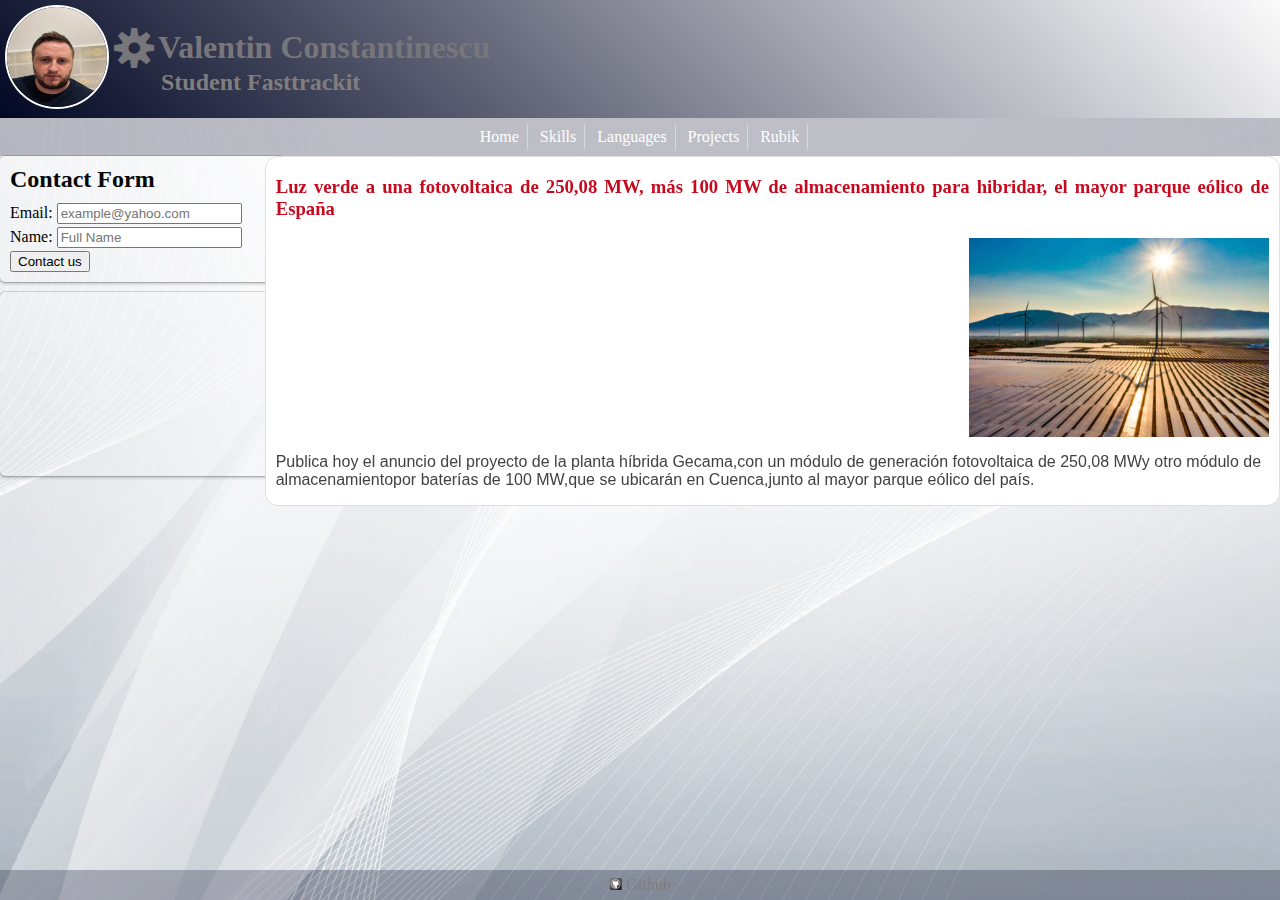
<file: index.html>
<!DOCTYPE html>
<html lang="en">
  <head>
    <meta charset="UTF-8" />
    <meta http-equiv="X-UA-Compatible" content="IE=edge" />
    <meta name="viewport" content="width=device-width, initial-scale=1.0" />
    <title>Valentin Constantinescu</title>
    <link rel="stylesheet" href="/CSS/style.css" />
    <link rel="icon" type="image/jpg" href="/Photo/valentin.jpg" />
  </head>
  <body>
    <header>

      <div id="header-wrapper">
        <div>
          <img src="/Photo/valentin.jpg" style="color: transparent" />
        </div>
        <div class="wrap">
          <div id="logo">
            <span class="gear">S</span>
          </div>
        </div>
        <div id="header-info">
          <h1>Valentin Constantinescu</h1>
          <h2>
            <a href="https://fasttrackit.org/" target="_blank">Student Fasttrackit </a>
          </h2>
        </div>
      </div>
      <ul id="top-menu-bar">
        <li><a href="#" data-page="home">Home</a></li>
        <li><a href="#" data-page="skills">Skills</a></li>
        <li><a href="#" data-page="languages">Languages</a></li>
        <li><a href="#" data-page="projects">Projects</a></li>
        <li><a href="#" data-page="rubik">Rubik</a></li>
      </ul>
    </header>

    <section id="content">
      <div id="side-menu">
        <section>
          <h2>Contact Form</h2>
          <form action id="sectione-left-menu">
            <div id="Email">
              <label for="e">Email: </label>
              <input
                type="email"
                id="e"
                name="e,"
                required
                placeholder="example@yahoo.com"
              />
            </div>
            <div id="UserName">
              <label for="n"> Name: </label>
              <input
                type="text"
                id="Name"
                name="na"
                required
                placeholder="Full Name"
              />
            </div>

            <div id="Contact-Us">
              <button>Contact us</button>
            </div>
          </form>
        </section>

        <section id="map">
          <iframe
            id="map"
            src="https://www.google.com/maps/embed?pb=!1m14!1m12!1m3!1d22092.929707466916!2d21.292646400000002!3d46.198195399999996!2m3!1f0!2f0!3f0!3m2!1i1024!2i768!4f13.1!5e0!3m2!1ses!2sro!4v1673890699855!5m2!1ses!2sro"
            width="270"
            height="160"
            style="border: 0"
            allowfullscreen=""
            loading="lazy"
            referrerpolicy="no-referrer-when-downgrade"
          ></iframe>
        </section>
      </div>

      <div id="main">
        <div id="home" class="page">
          <div id="home">
            <h3>
              Luz verde a una fotovoltaica de 250,08 MW, más 100 MW de
              almacenamiento para hibridar, el mayor parque eólico de España
            </h3>
            <img
              style="float: right"
              src="/Photo/ibereolica.png"
              width="300px"
            />
            <!-- ( style in css) -->

            <div style="clear: right"></div>
            <!-- ( style in css) -->
            <div class="ro">
              <p>
                Publica hoy el anuncio del proyecto de la planta híbrida
                Gecama,con un módulo de generación fotovoltaica de 250,08 MWy
                otro módulo de almacenamientopor baterías de 100 MW,que se
                ubicarán en Cuenca,junto al mayor parque eólico del país.
              </p>
            </div>
          </div>
        </div>
        <div id="skills" class="page">
          <h2>Skills</h2>
          <ul id="skills-list"></ul>
        </div>

        <div id="languages" class="page">
          <h2>Languages</h2>
          <table style="width: 60%">
            <!-- ( style in css) -->
            <tr>
              <th>Language</th>
              <th>Level</th>
            </tr>
            <tr>
              <td>Romanian</td>
              <td>Native</td>
            </tr>
            <tr>
              <td>English</td>
              <td>Beginner</td>
            </tr>
            <tr>
              <td>Spanish</td>
              <td>Fluent</td>
            </tr>
          </table>
        </div>

        <div id="projects" class="page">
          <h2>Projects</h2>
          <ul>
            <li>
              <a href="https://github.com/Ipadios12/Ipadios12.github.io"
                >Github</a
              >
            </li>
          </ul>
        </div>
        <div id="rubik" class="page">
          <h2>Rubik....</h2>
        </div>
      </div>
    </section>
    <footer>
      <div id="github">
        <img src="/Photo/github.png" width="13" />
        <!--( style in css)-->
        <a
          target="_blank"
          href="https://github.com/Ipadios12/Ipadios12.github.io"
          >Github</a
        >
      </div>
    </footer>
    <script src="/JavScript/index.js"></script>
  </body>
</html>
</file>
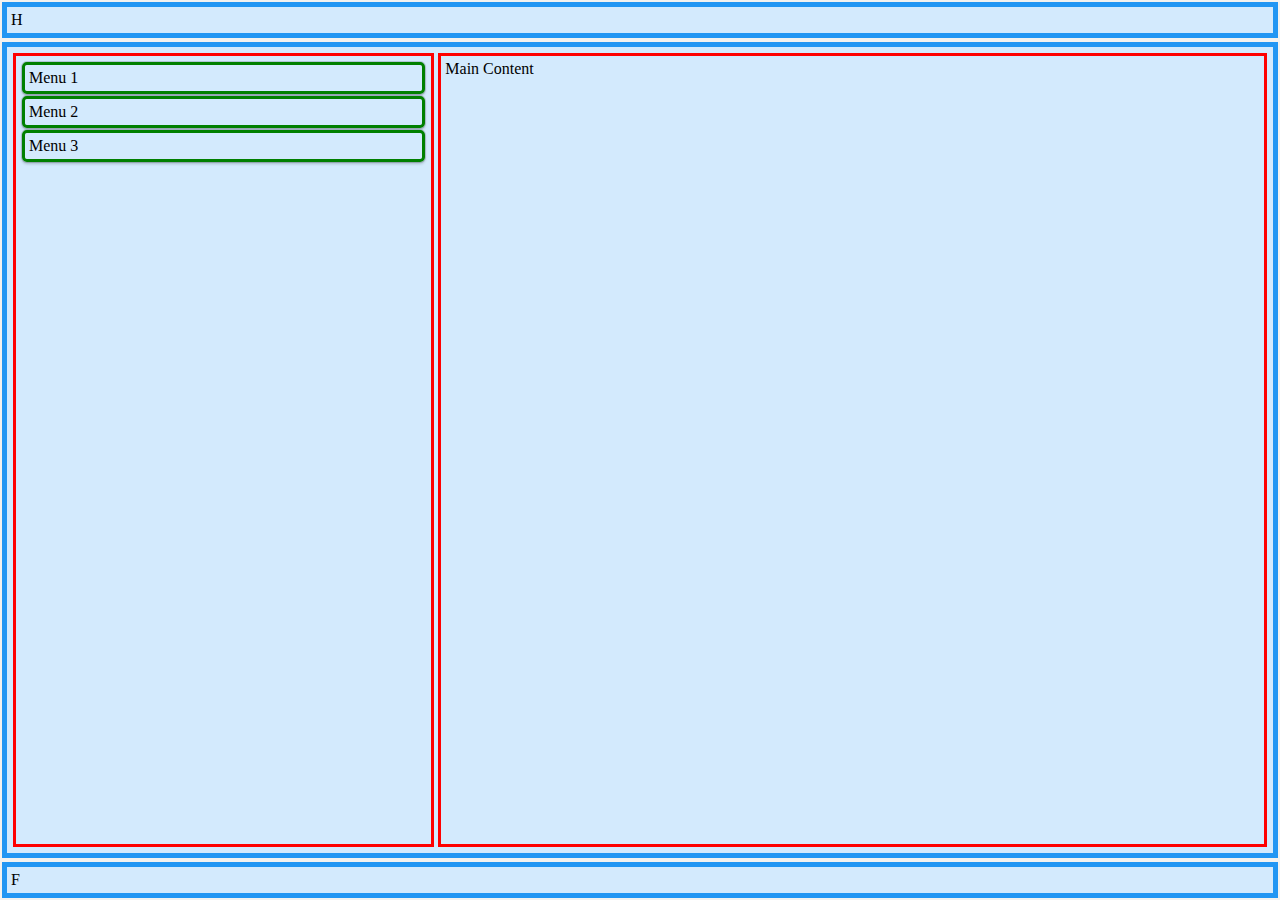
<file: layout.html>
<!DOCTYPE html>
<html lang="en">
  <head>
    <meta charset="UTF-8" />
    <meta http-equiv="X-UA-Compatible" content="IE=edge" />
    <meta name="viewport" content="width=device-width, initial-scale=1.0" />
    <title>Layout</title>
    <link rel="stylesheet" href="style.css" />
    <style>
      header,
      footer,
      #content {
        padding: 4px;
        margin: 2px;
        border: 5px solid #2196f3;
        background-color: #d3eafd;
      }
      #content > div,
      #side-menu > section {
        padding: 4px;
        margin: 2px;
        border: 3px solid red;
      }
      #side-menu > section {
        border-color: green;
      }
    </style>
  </head>
  <body>
    <header>H</header>
    <section id="content">
      <div id="side-menu">
        <section>Menu 1</section>
        <section>Menu 2</section>
        <section>Menu 3</section>
      </div>
      <div id="main">Main Content</div>
    </section>
    <footer>F</footer>
  </body>
</html>
</file>
<file: CSS/style.css>
@font-face {
  font-family: "websymbolsregular";
  src: url("fonts/websymbols-regular-webfont.eot");
  src: url("fonts/websymbols-regular-webfont.eot?#iefix")
      format("embedded-opentype"),
    url("fonts/websymbols-regular-webfont.woff") format("woff"),
    url("fonts/websymbols-regular-webfont.ttf") format("truetype"),
    url("fonts/websymbols-regular-webfont.svg#WebSymbolsRegular") format("svg");
  font-weight: normal;
  font-style: normal;
}

html {
  height: 100%;
}

body {
  margin: 0;
  min-height: 100%;
  background: url(../Body\ Image/back.png);
  display: flex;
  flex-direction: column;
  animation: back 30s linear;
  animation-iteration-count: infinite;
  overflow: hidden;

}

@keyframes back {
  0%{
    background-position: 0px 0px;
  }
50%{
  background-position: -205px -100px;
}
  100%{
    background-position: -339px -141px;
  }
  
}

.gear,
.icon {
  font-family: "websymbolsregular";
  color: rgb(119, 118, 122)
}



#logo h3 {
  font-size: 40px;
  display: block;
  float: right;
  margin-top: 5px;
  margin-right: 31px;
  transition: all 300ms;
 
}

#logo .gear {
  width: 42px;
  margin-top: -22px;
  display: block;
  font-size: 40px;
  animation-name: rotate-gear;
  animation-duration: 2s;
  animation-iteration-count: infinite;
  animation-timing-function: linear;
}

@keyframes rotate-gear {
  from {
    transform: rotateZ(0deg);
  }
  to {
    transform: rotateZ(360deg);
  }
}


/* Header */
#header-wrapper {
  display: flex;
  flex-direction: row;
  align-items: center;
  background: linear-gradient(45deg, #020724, transparent);
}

#header-wrapper img {
  border: 2px solid white;
  border-radius: 50%;
  width: 100px;
  height: 100px;
  margin: 5px;
}

/*Header info*/
#header-info {
  margin: 2px;
}

#header-info h1 {
  color: rgb(119, 118, 122);
  margin: 0;
}

#header-info h2 {
  color: rgb(119, 118, 122);
  margin: 3px;
  transition: all 300ms;
}
#header-info h2:hover {
  text-shadow: 0px 0px 2px rgb(150, 148, 148);
}
#content {
  flex: 1;
  display: flex;
  flex-direction: row;
}
#side-menu {
  flex: 1;
}

#main {
  flex: 2;
}

td {
  color: darkblue;
  border-color: darkblue;
}

#subscriberEmail {
  background: rgb(241, 241, 241);
}

#job-title {
  color: rgba(255, 255, 255, 0.4);
  margin: 5px 0;
  font-weight: bold;
  font-size: 1.2em;
  line-height: 4px;
  border-radius: 0.2rem;
}
*/ .favorite {
  font-weight: bold;
  color: darkblue;
}

.page {
  margin-left: -162px;
  border-radius: 0.8rem;
  border: 1px solid #e0dfdc;
  background: #ffffff;
  padding: 0 10px 0 10px;
  margin-bottom: 0px;
  display: none;
}

#top-menu-bar {
  margin: 0;
  padding: 5px;
  text-align: center;
  background: rgba(1, 4, 34, 0.26);
  color: #fff;
}

#top-menu-bar li {
  display: inline-block;
  padding: 0;
  margin: 0;
  border-right: 1px solid;
  color: rgba(255, 255, 255, 0.4);
  border-radius: 0.2rem;
}
#top-menu-bar a {
  text-decoration: none;
  display: inline-block;
  color: #fff;
  padding: 5px 8px;
  transition: all 300ms;
}
#top-menu-bar a:hover {
  color: #f0f1f5;
  border-radius: 0.2rem;
  text-shadow: 0px 0px 1px rgb(206, 201, 201), 0px 0px 2px rgb(189, 185, 185);
  transform: scale(1.2, 1.2);
}
#side-menu > section {
  width: 264px;
  margin-bottom: 10px;
  padding: 10px;
  box-shadow: 0 0 0 1px rgb(0 0 0 / 15%), 0 2px 3px rgb(0 0 0 / 20%);
  border-radius: 0.3rem;
}

h1 {
  padding-top: 10px;
  margin: 0;
  color: rgba(255, 244, 234, 0.5);
  border-radius: 0.2rem;
}

#he {
  flex: 1;
  padding: 10px;
}
div {
  display: block;
}

#my-picture img {
  border-radius: 50%;
  border: 4px solid;
  color: rgba(255, 255, 255, 0.5);
}

#img {
  width: 100px;
}

#github {
  margin: 0;
  padding: 6px;
  text-align: center;
  background: rgba(1, 4, 34, 0.26);
  color: white;
  justify-content: center;
}

#subscriber {
  background: rgb(241, 241, 241);
}
a {
  text-decoration: none;
  text-align: center;
  color: rgb(128, 125, 125);
}

#home {
  color: #c60b1e;
  font-size: 1rem;
}

.ro {
  font-family: sans-serif;
  margin: 0;
  color: #424242;
  font-size: 1rem;
}

input[type="text"] {
  margin-bottom: 3px;
  margin-top: 3px;
}

button[type="submit"] {
  cursor: pointer;
}

table,
th,
td {
  border: 1px solid black;
  border-collapse: collapse;
  padding-top: 14px;
  margin-bottom: 2pc;
  padding-bottom: 14px;
}

h2 {
  margin: 0px 0px 10px 0;
  color: #050505;
  text-align: justify;
}

#languages table th {
  border: 1px solid #020724;
  padding: 5px;
}
#languages table td {
  padding: 5px;
  border: 1px solid #020724;
}

th {
  background: rgba(1, 4, 34, 0.26);
}
td {
  background: #fff;
}

h3 {
  text-align: justify;
}

.enter {
  text-align: left;
  margin: auto;
  display: block;
}

li > h3 > a {
  color: #0aaa1f;
  text-decoration: solid;
  border-radius: 0.2rem;
}

#skills :first-child {
  color: blue;
}
#skills :nth-of-type(2) {
  color: #c60b1e;
}

#skills :nth-of-type(3) {
  color: #d9e717;
}

#skills :nth-of-type(4) {
  color: #0c9e72;
}

#skills-list li {
  font-weight: bold;
}
#skills-list span {
  font-weight: 200;
}
#projects a:hover {
text-shadow: 0px 0px 9px black;
}

#github a:hover{
  text-shadow: 0px 0px 9px rgb(119, 119, 119);

}
</file>
<file: style.css>
html {
  height: 100%;
}

body {
  margin: 0;
  min-height: 100%;
  background: #f3f2ef;
  display: flex;
  flex-direction: column;
}

#content {
  flex: 1;
  display: flex;
  flex-direction: row;
}
#side-menu {
  flex: 1;
}
#main {
  flex: 2;
}

td {
  color: darkblue;
  border-color: darkblue;
}

#subscriberEmail {
  background: rgb(241, 241, 241);
}

#job-title {
  color: rgba(255, 255, 255, 0.4);
  margin: 5px 0;
  font-weight: bold;
  font-size: 1.2em;
  line-height: 4px;
  border-radius: 0.2rem;
}

.favorite {
  font-weight: bold;
  color: darkblue;
}

.page {
  border-radius: 0.8rem;
  border: 2px solid #e0dfdc;
  background: #ffffff;
  padding: 0 10px 0 10px;
  margin-bottom: 10px;
  display: none;
}

#top-menu-bar {
  margin: 0;
  padding: 5px;
  text-align: center;
  background: rgba(1, 4, 34, 0.26);
  color: #fff;
}

#top-menu-bar li {
  display: inline-block;
  padding: 0;
  margin: 0;
  border-right: 1px solid;
  color: rgba(255, 255, 255, 0.4);
  border-radius: 0.2rem;
}
#top-menu-bar a {
  text-decoration: none;
  display: inline-block;
  color: #fff;
  padding: 5px 8px;
  transition: 0.5s;
  text-shadow: -1px 1px hsl(0deg 0% 70% / 0.6%);
  transform: translate(-4px);
}
#top-menu-bar a:hover {
  color: #070f3b;
  background: #fff;
  border-radius: 0.2rem;
}
#side-menu > section {
  margin-bottom: 10px;
  padding: 10px;
  box-shadow: 0 0 0 1px rgb(0 0 0 / 15%), 0 2px 3px rgb(0 0 0 / 20%);
  border-radius: 0.3rem;
}

h1 {
  padding-top: 10px;
  margin: 0;
  color: rgba(255, 244, 234, 0.5);
  border-radius: 0.2rem;
}

#h {
  display: flex;
  flex-direction: row;
  align-items: center;
  background: linear-gradient(45deg, #020724, transparent);
}
#he {
  flex: 1;
  padding: 10px;
}
div {
  display: block;
}

#my-picture img {
  border-radius: 50%;
  border: 4px solid;
  color: rgba(255, 255, 255, 0.5);
}

#img {
  width: 100px;
}

#g {
  margin: 0;
  padding: 6px;
  text-align: center;
  background: rgba(1, 4, 34, 0.26);
  color: white;
  justify-content: center;
}

#subscriber {
  background: rgb(241, 241, 241);
}
a {
  text-decoration: none;
  text-align: center;
  color: rgb(247, 241, 241);
}

#re {
  color: #c60b1e;
  font-size: 1rem;
}

.ro {
  font-family: sans-serif;
  margin: 0;
  color: #424242;
  font-size: 1rem;
}

input[type="text"] {
  margin-bottom: 3px;
  margin-top: 3px;
}

button[type="submit"] {
  cursor: pointer;
}

table,
th,
td {
  border: 1px solid black;
  border-collapse: collapse;
  padding-top: 14px;
  margin-bottom: 2pc;
  padding-bottom: 14px;
}

h2 {
  margin: 0px 0px 10px 0;
  color: #050505;
  text-align: justify;
}

#languages table th {
  border: 1px solid #020724;
  padding: 5px;
}
#languages table td {
  padding: 5px;
  border: 1px solid #020724;
}

th {
  background: rgba(1, 4, 34, 0.26);
}
td {
  background: #fff;
}

h3 {
  text-align: justify;
}

.enter {
  text-align: left;
  margin: auto;
  display: block;
}

li > h3 > a {
  color: #0aaa1f;
  text-decoration: solid;
  border-radius: 0.2rem;
}

#skills :first-child {
  color: blue;
}
#skills :nth-of-type(2) {
  color: #c60b1e;
}

#skills :nth-of-type(3) {
  color: #d9e717;
}

#skills :nth-of-type(4) {
  color: #0c9e72;
}


#skills-list li {
  font-weight: bold;
}
#skills-list span {
  font-weight: 200;
}
</file>
